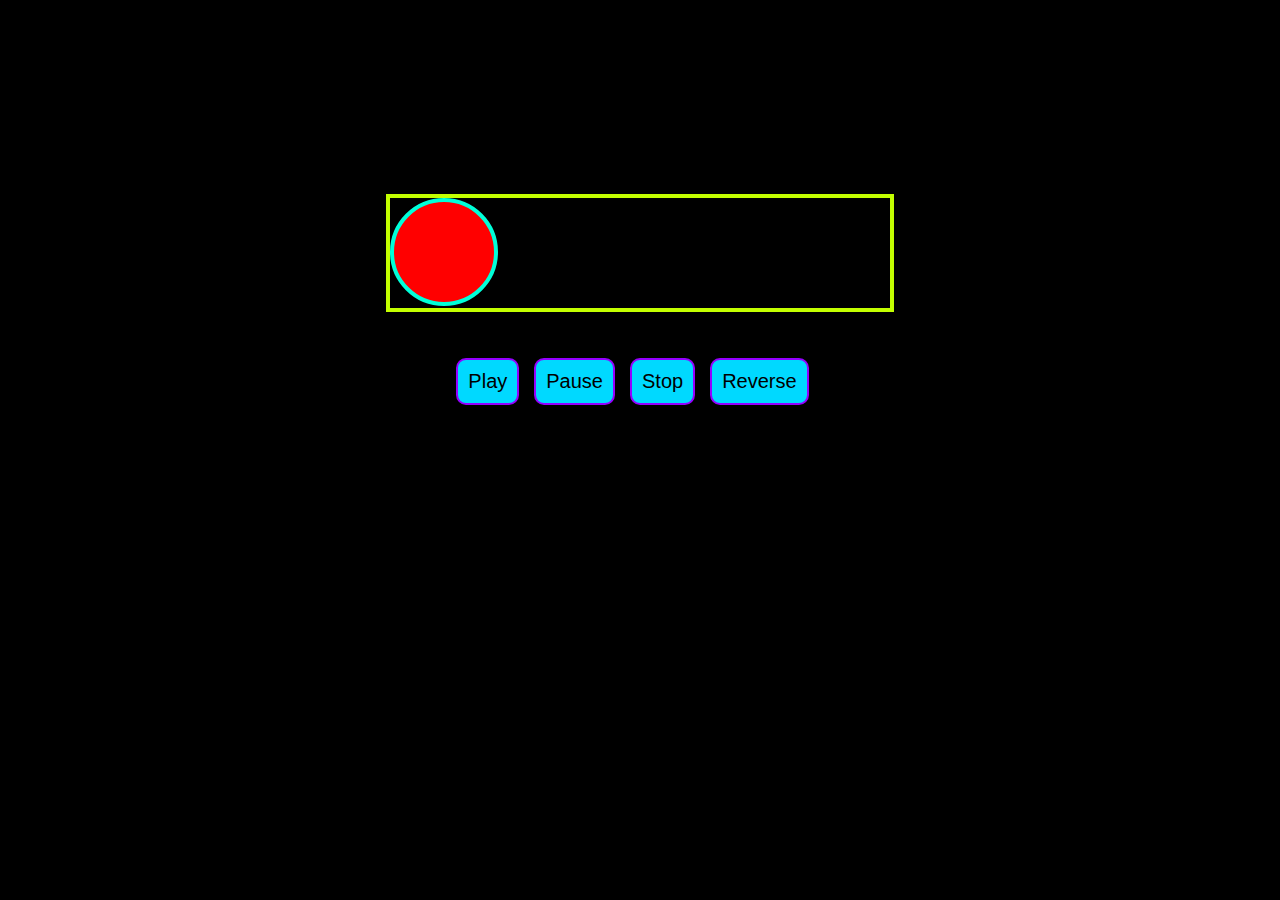
<file: trabajos/reto.html>
<!DOCTYPE html>
<html lang="en">
<head>
  <meta charset="UTF-8">
  <meta http-equiv="X-UA-Compatible" content="IE=edge">
  <meta name="viewport" content="width=device-width, initial-scale=1.0">
  <title>Document</title>
  <link rel="stylesheet" type="text/css" href="styles.css">
</head> 
<body>
  <div class="container">
    <div id="pelota"></div>
    <div class="buttons">
      <button class="btn-style" id="play">Play</button>
      <button class="btn-style" id="pause">Pause</button>
      <button class="btn-style" id="stop">Stop</button>
      <button class="btn-style" id="reverse">Reverse</button>
    </div>
  </div>
  <script src="move.js"></script>
</body>
</html>
</file>
<file: trabajos/styles.css>
body{
  background-color: black;
}
.container{
  position: relative;
  width: 500px;
  height: 110px;
  border: 4px solid rgb(195, 255, 0);
  margin-top: 20%;
  left: 50%;
  transform: translate(-50%, -50%);
}

#pelota{
  position: absolute;
  left: 0;
  border: 4px solid rgb(0, 255, 217);
  margin-bottom: 2em;
  background-color: rgb(255, 0, 0);
  height: 100px;
  width: 100px;
  border-radius: 99999px;
}

.buttons{
  position: absolute;
  width: 100%;
  display: flex;
  margin: auto;
  justify-content: center;
  top: 100%;
  margin-top: 50px;
}

.btn-style{
  background-color: rgb(0, 217, 255);
  border: 2px solid rgb(149, 0, 255);
  color: #000;
  font-size: 20px;
  margin-right: 15px;
  padding: 10px;
  cursor: pointer;
  border-radius: 10px; 
}

#miDiv {
  position: absolute;
  left: 0;
  top: 50%;
  transform: translateY(-50%);
}
</file>
